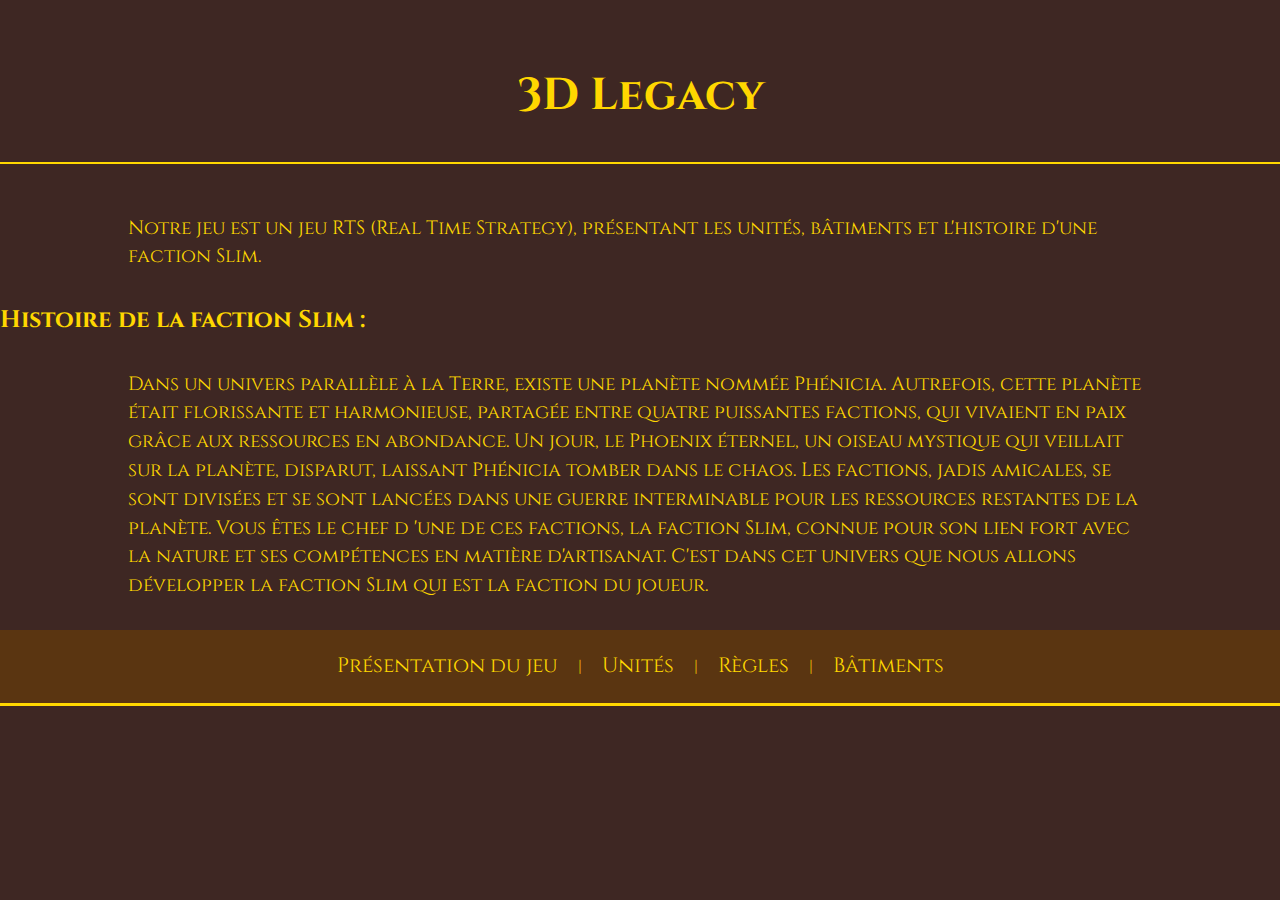
<file: Scripts/AWS/index.html>
<!DOCTYPE html>
<html>
<head>
    <meta charset="utf-8" />
    <title>Présentation du jeu - Mon Jeu Vidéo</title>
    <link href="https://fonts.googleapis.com/css?family=Cinzel&display=swap" rel="stylesheet"> 
    <link rel="stylesheet" type="text/css" href="styles.css">
</head>
<body>
    <h1>3D Legacy</h1>
    <p>Notre jeu est un jeu RTS (Real Time Strategy), présentant les unités, bâtiments et l'histoire d'une faction Slim.</p>
    <h2>Histoire de la faction Slim :</h2>
    <p>Dans un univers parallèle à la Terre, existe une planète nommée Phénicia. Autrefois, cette planète était florissante et harmonieuse, partagée entre quatre puissantes factions, qui vivaient en paix grâce aux ressources en abondance.
    Un jour, le Phoenix éternel, un oiseau mystique qui veillait sur la planète, disparut, laissant Phénicia tomber dans le chaos. 
    Les factions, jadis amicales, se sont divisées et se sont lancées dans une guerre interminable pour les ressources restantes de la planète. 
    Vous êtes le chef d 'une de ces factions, la faction Slim, connue pour son lien fort avec la nature et ses compétences en matière d'artisanat. 
    C'est dans cet univers que nous allons développer la faction Slim qui est la faction du joueur. 
    </p>
    <nav>
        <a href="index.html">Présentation du jeu</a> | 
        <a href="units.html">Unités</a> | 
        <a href="rules.html">Règles</a> | 
        <a href="buildings.html">Bâtiments</a>
    </nav>
</body>
</html>
</file>
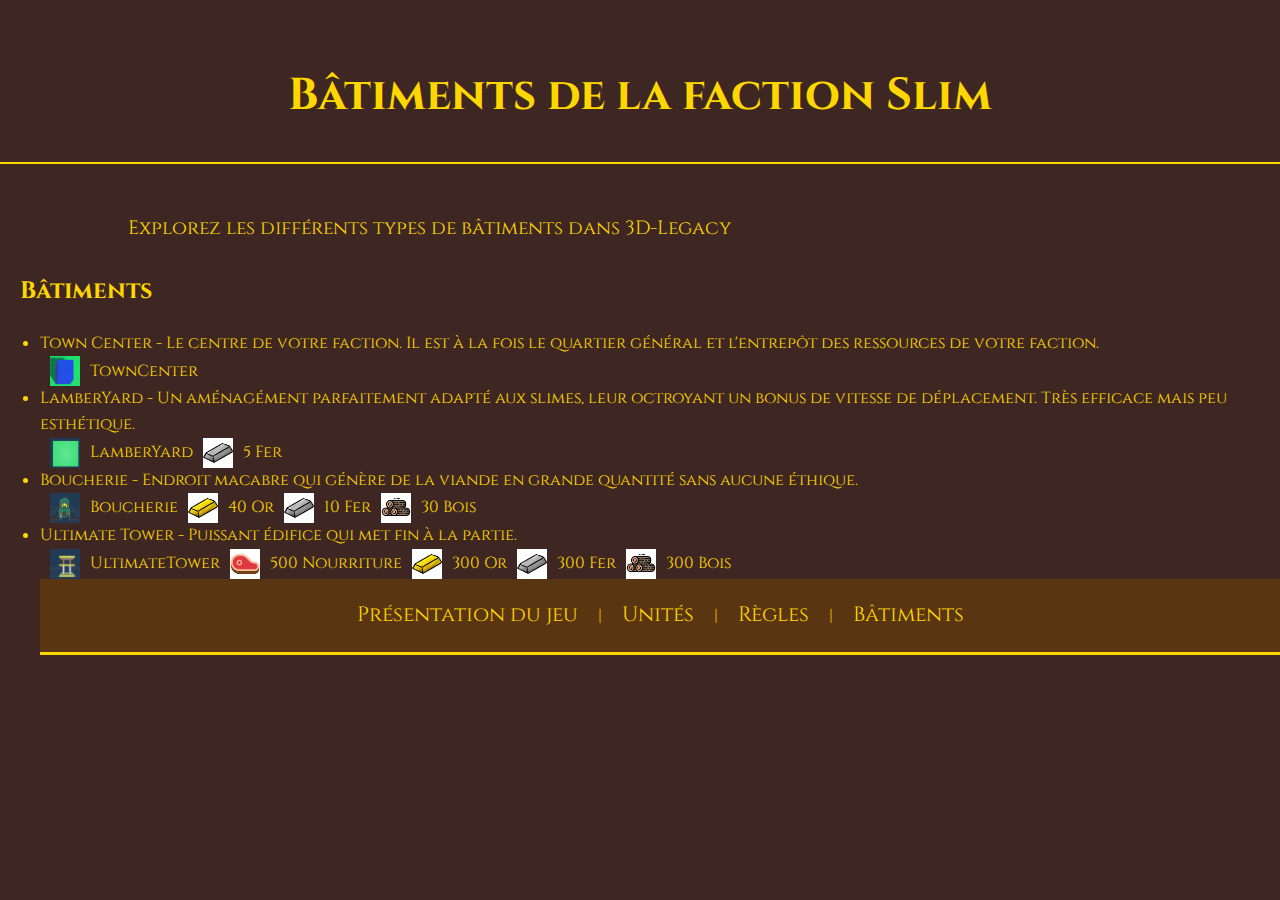
<file: Scripts/AWS/buildings.html>
<!DOCTYPE html>
<html>
<head>
    <meta charset="UTF-8">
    <title>Bâtiments - Mon Jeu Vidéo</title>
    <link href="https://fonts.googleapis.com/css?family=Cinzel&display=swap" rel="stylesheet">
    <link rel="stylesheet" type="text/css" href="styles.css">
    <style>
        h2 {
            padding-left: 20px; /* Décale le titre de x tabulations, tabulation = 4px */
        }
        .resource-cost {
          display: flex;
          align-items: center;
        }
        .resource-cost img {
          width: 30px; /* Vous pouvez ajuster la taille de l'image ici */
          height: 30px;
          margin-right: 10px;
          margin-left: 10px;
        }
        .cost-container {
        display: flex;
        align-items: center;
        }
    </style>
</head>
<body>
    <h1>Bâtiments de la faction Slim</h1>
    <p>Explorez les différents types de bâtiments dans 3D-Legacy</p>
    
    <h2>Bâtiments</h2>
    <ul>

      <li>Town Center - Le centre de votre faction. Il est à la fois le quartier général et l'entrepôt des ressources de votre faction.</li>
      <div class="cost-container">
        <div class="resource-cost">
            <img src="TownCenter.jpg" alt="TownCenter"> TownCenter
        </div>
      </div>

      <li>LamberYard - Un aménagément parfaitement adapté aux slimes, leur octroyant un bonus de vitesse de déplacement. Très efficace mais peu esthétique.</li>
      <div class="cost-container">
        <div class="resource-cost">
            <img src="LamberYard.jpg" alt="LamberYard"> LamberYard
        </div>
        <div class="resource-cost">
          <img src="Fer.jpg" alt="Fer"> 5 Fer
        </div>
      </div>
      
      <li>Boucherie - Endroit macabre qui génère de la viande en grande quantité sans aucune éthique.</li>
      <div class="cost-container">
        <div class="resource-cost">
            <img src="Boucherie.jpg" alt="Boucherie"> Boucherie
        </div>
        <div class="resource-cost">
          <img src="Or.jpg" alt="Or"> 40 Or
        </div>
        <div class="resource-cost">
          <img src="Fer.jpg" alt="Fer"> 10 Fer
        </div>
        <div class="resource-cost">
          <img src="Bois.jpg" alt="Bois"> 30 Bois
        </div>
      </div>

      <li>Ultimate Tower - Puissant édifice qui met fin à la partie.</li>
      <div class="cost-container">
        <div class="resource-cost">
            <img src="UltimateTower.jpg" alt="UltimateTower"> UltimateTower
        </div>
        <div class="resource-cost">
          <img src="Nourriture.jpg" alt="Nourriture"> 500 Nourriture
        </div>
        <div class="resource-cost">
          <img src="Or.jpg" alt="Or"> 300 Or
        </div>
        <div class="resource-cost">
          <img src="Fer.jpg" alt="Fer"> 300 Fer
        </div>
        <div class="resource-cost">
          <img src="Bois.jpg" alt="Bois"> 300 Bois
        </div>
      </div>

    <nav>
        <a href="index.html">Présentation du jeu</a> | 
        <a href="units.html">Unités</a> | 
        <a href="rules.html">Règles</a> | 
        <a href="buildings.html">Bâtiments</a>
    </nav>

</body>
</html>
</file>
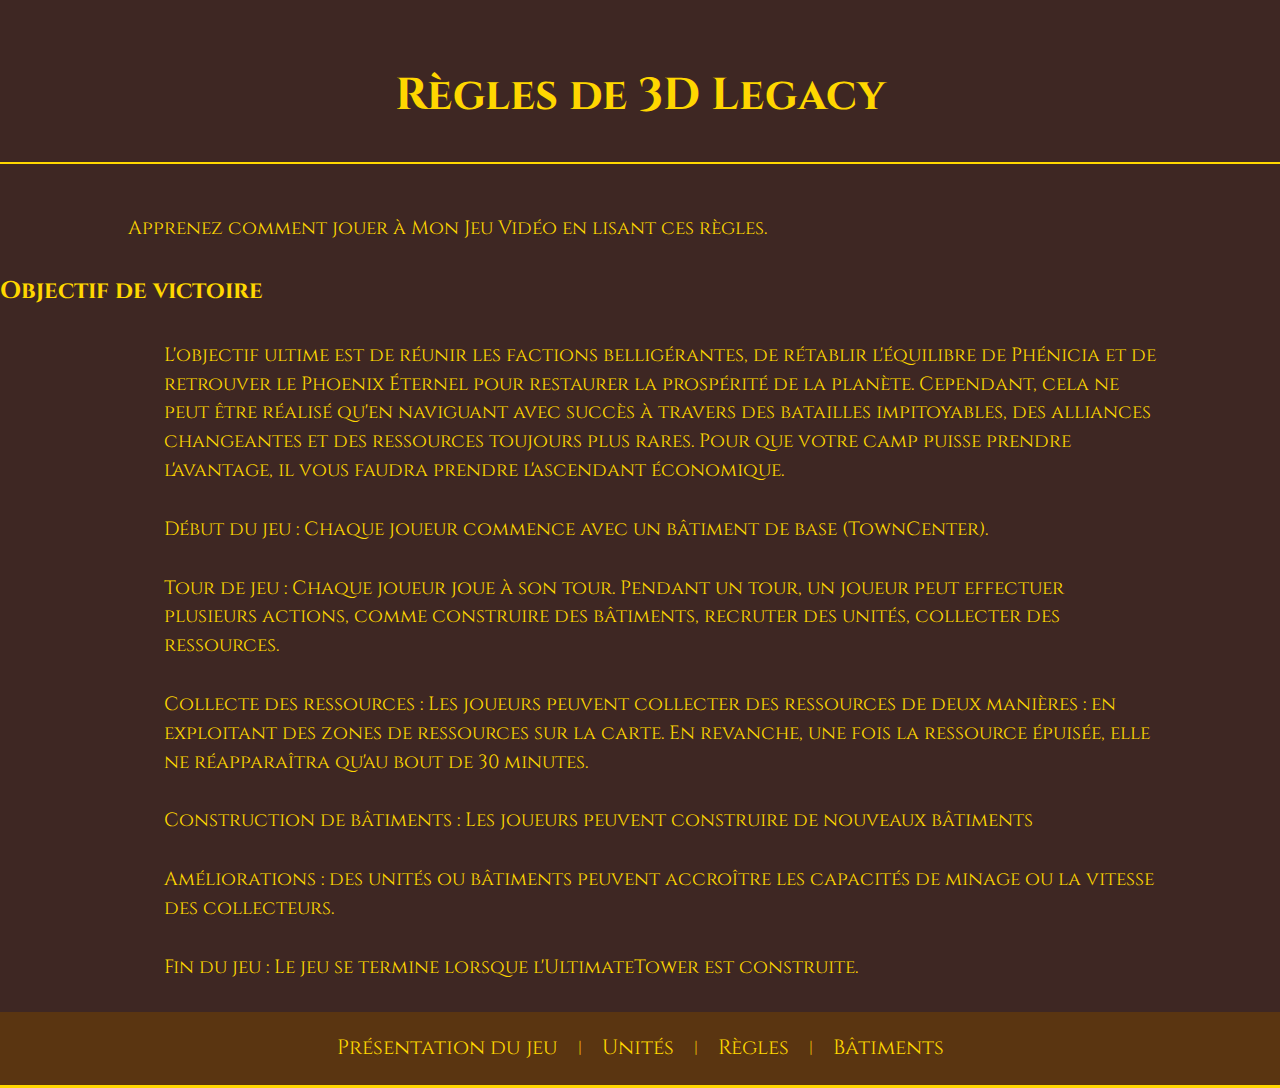
<file: Scripts/AWS/rules.html>
<!DOCTYPE html>
<html>
<head>
    <meta charset="UTF-8">
    <title>Règles - 3D Legacy</title>
    <link href="https://fonts.googleapis.com/css?family=Cinzel&display=swap" rel="stylesheet">
    <link rel="stylesheet" type="text/css" href="styles.css">
</head>
<body>
    <h1>Règles de 3D Legacy</h1>
    <p>Apprenez comment jouer à Mon Jeu Vidéo en lisant ces règles.</p>
    
    <h2>Objectif de victoire</h2>
    <ul>
        <p>L'objectif ultime est de réunir les factions belligérantes, de rétablir l'équilibre de Phénicia et de retrouver le Phoenix Éternel pour restaurer la prospérité de la planète.
        Cependant, cela ne peut être réalisé qu'en naviguant avec succès à travers des batailles impitoyables, des alliances changeantes et des ressources toujours plus rares.
        Pour que votre camp puisse prendre l'avantage, il vous faudra prendre l'ascendant économique.</p>
        <p>Début du jeu : Chaque joueur commence avec un bâtiment de base (TownCenter).</p>
        <p>Tour de jeu : Chaque joueur joue à son tour. Pendant un tour, un joueur peut effectuer plusieurs actions, comme construire des bâtiments, recruter des unités, collecter des ressources.</p>
        <p>Collecte des ressources : Les joueurs peuvent collecter des ressources de deux manières : en exploitant des zones de ressources sur la carte. En revanche, une fois la ressource épuisée, elle ne réapparaîtra qu'au bout de 30 minutes.</p>
        <p>Construction de bâtiments : Les joueurs peuvent construire de nouveaux bâtiments</p>
        <p>Améliorations : des unités ou bâtiments peuvent accroître les capacités de minage ou la vitesse des collecteurs.
        <p>Fin du jeu : Le jeu se termine lorsque l'UltimateTower est construite.</p>
    </ul>
    <nav>
        <a href="index.html">Présentation du jeu</a> | 
        <a href="units.html">Unités</a> | 
        <a href="rules.html">Règles</a> | 
        <a href="buildings.html">Bâtiments</a>
    </nav>
</body>
</html>
</file>
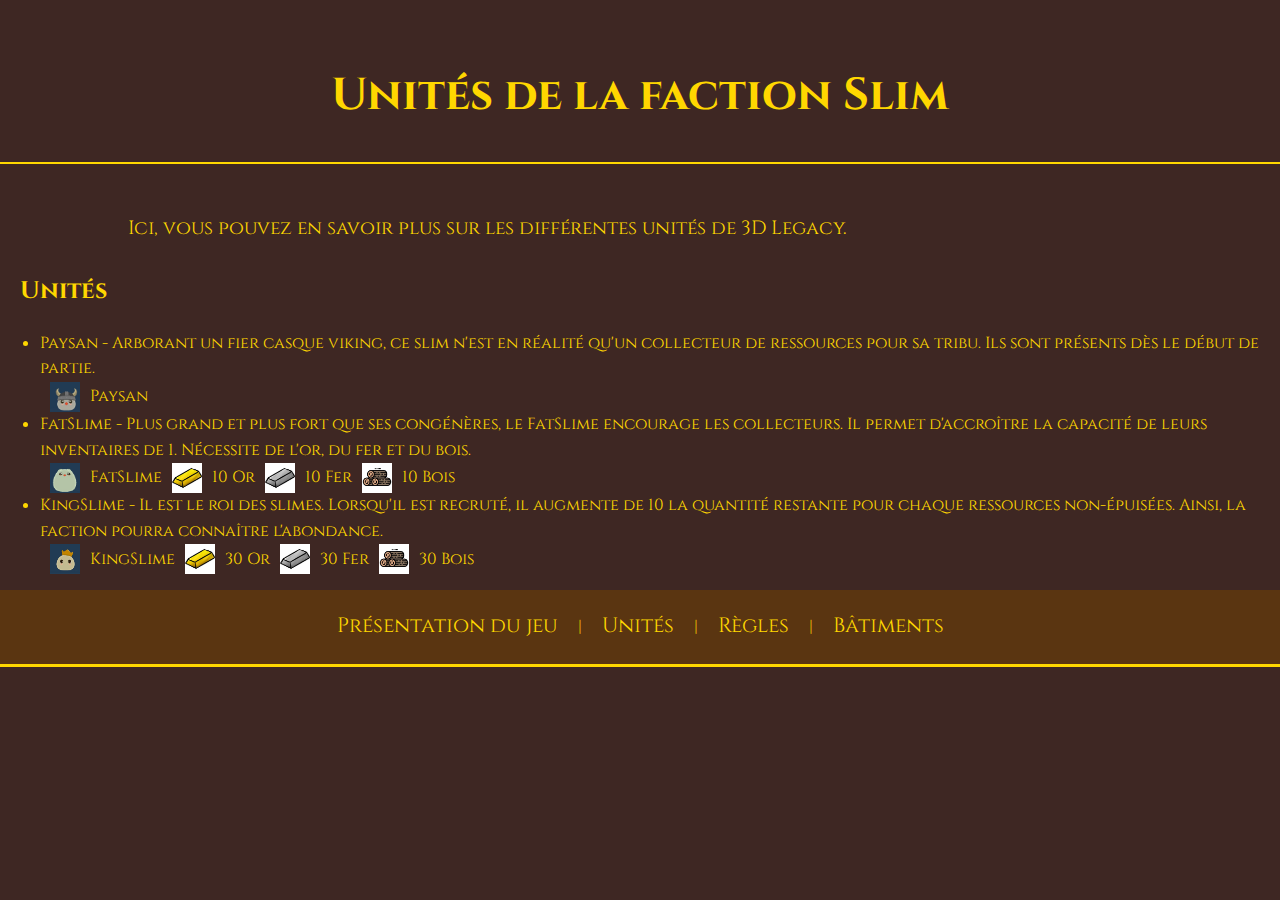
<file: Scripts/AWS/units.html>
<!DOCTYPE html>
<html>
<head>
    <meta charset="UTF-8">
    <title>Unités - 3D Legacy</title>
    <link href="https://fonts.googleapis.com/css?family=Cinzel&display=swap" rel="stylesheet">
    <link rel="stylesheet" type="text/css" href="styles.css">
    <style>
        h2 {
            padding-left: 20px; /* Décale le titre de x tabulations, tabulation = 4px */
        }
        .resource-cost {
            display: flex;
            align-items: center;
        }
        .resource-cost img {
            width: 30px; /* Vous pouvez ajuster la taille de l'image ici */
            height: 30px;
            margin-right: 10px;
            margin-left: 10px;
        }
        .cost-container {
            display: flex;
            align-items: center;
        }
    </style>
</head>
<body>
    <h1>Unités de la faction Slim</h1>
    <p>Ici, vous pouvez en savoir plus sur les différentes unités de 3D Legacy.</p>
    <h2>Unités</h2>
    <ul>
        <li>
            Paysan - Arborant un fier casque viking, ce slim n'est en réalité qu'un collecteur de ressources pour sa tribu. Ils sont présents dès le début de partie.
            <div class="cost-container">
                <div class="resource-cost">
                    <img src="Paysan.jpg" alt="Paysan"> Paysan
                </div>
            </div>
        </li>

        <li>
            FatSlime - Plus grand et plus fort que ses congénères, le FatSlime encourage les collecteurs. Il permet d'accroître la capacité de leurs inventaires de 1. Nécessite de l'or, du fer et du bois.
            <div class="cost-container">
                <div class="resource-cost">
                    <img src="FatSlime.jpg" alt="FatSlime"> FatSlime
                </div>
                <div class="resource-cost">
                    <img src="Or.jpg" alt="Or"> 10 Or
                </div>
                <div class="resource-cost">
                    <img src="Fer.jpg" alt="Fer"> 10 Fer
                </div>
                <div class="resource-cost">
                    <img src="Bois.jpg" alt="Bois"> 10 Bois
                </div>
            </div>
        </li>

        <li>
            KingSlime - Il est le roi des slimes. Lorsqu'il est recruté, il augmente de 10 la quantité restante pour chaque ressources non-épuisées. Ainsi, la faction pourra connaître l'abondance.
            <div class="cost-container">
                <div class="resource-cost">
                    <img src="KingSlime.jpg" alt="KingSlime"> KingSlime
                </div>
                <div class="resource-cost">
                    <img src="Or.jpg" alt="Or"> 30 Or
                </div>
                <div class="resource-cost">
                    <img src="Fer.jpg" alt="Fer"> 30 Fer
                </div>
                <div class="resource-cost">
                    <img src="Bois.jpg" alt="Bois"> 30 Bois
                </div>
            </div>
        </li>
    </ul>

    <nav>
        <a href="index.html">Présentation du jeu</a> |
        <a href="units.html">Unités</a> |
        <a href="rules.html">Règles</a> |
        <a href="buildings.html">Bâtiments</a>
    </nav>
</body>
</html>
</file>
<file: Scripts/AWS/styles.css>
body {
    font-family: 'Cinzel', serif;
    background-color: #3e2723;
    color: #FFD700;
    margin: 0;
    padding: 0;
    line-height: 1.6;
}

nav {
    background-color: #5a3511;
    padding: 20px 0;
    display: flex;
    justify-content: center;
    align-items: center;
    border-bottom: 3px solid #FFD700;
}

nav a {
    margin: 0 20px;
    color: #FFD700;
    text-decoration: none;
    font-size: 1.3em;
}

nav a:hover {
    color: #ffffff;
}

h1 {
    text-align: center;
    padding: 30px 0;
    font-size: 2.8em;
    border-bottom: 2px solid #FFD700;
    margin-bottom: 50px;
}

p {
    width: 80%;
    margin: 30px auto;
    font-size: 1.2em;
    line-height: 1.5;
}
</file>
